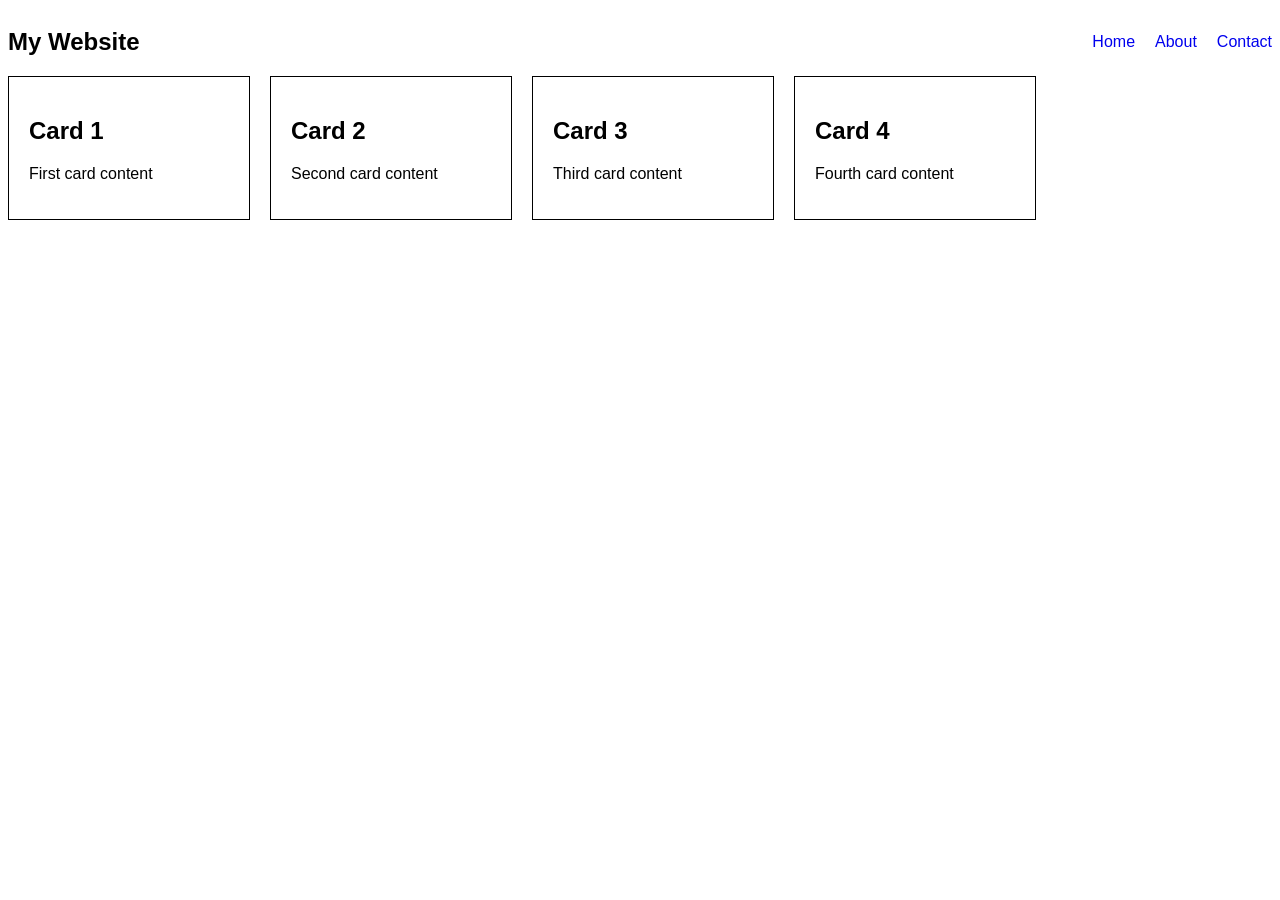
<file: ex00/index.html>
<!DOCTYPE html>
<html lang="en">

<head>
    <meta charset="UTF-8">
    <meta name="viewport" content="width=device-width, initial-scale=1.0">
    <title>Flexbox Layout</title>
    <link rel="stylesheet" href="style.css">
</head>

<body>

    <nav class="nav-container">

        <h1>My Website</h1>

        <div>
            <a href="#">Home</a>
            <a href="#">About</a>
            <a href="#">Contact</a>
        </div>

    </nav>

    <section class="card-container">

        <div class="card">
            <h2>Card 1</h2>
            <p>First card content</p>
        </div>

        <div class="card">
            <h2>Card 2</h2>
            <p>Second card content</p>
        </div>

        <div class="card">
            <h2>Card 3</h2>
            <p>Third card content</p>
        </div>

        <div class="card">
            <h2>Card 4</h2>
            <p>Fourth card content</p>
        </div>

    </section>

</body>

</html>
</file>
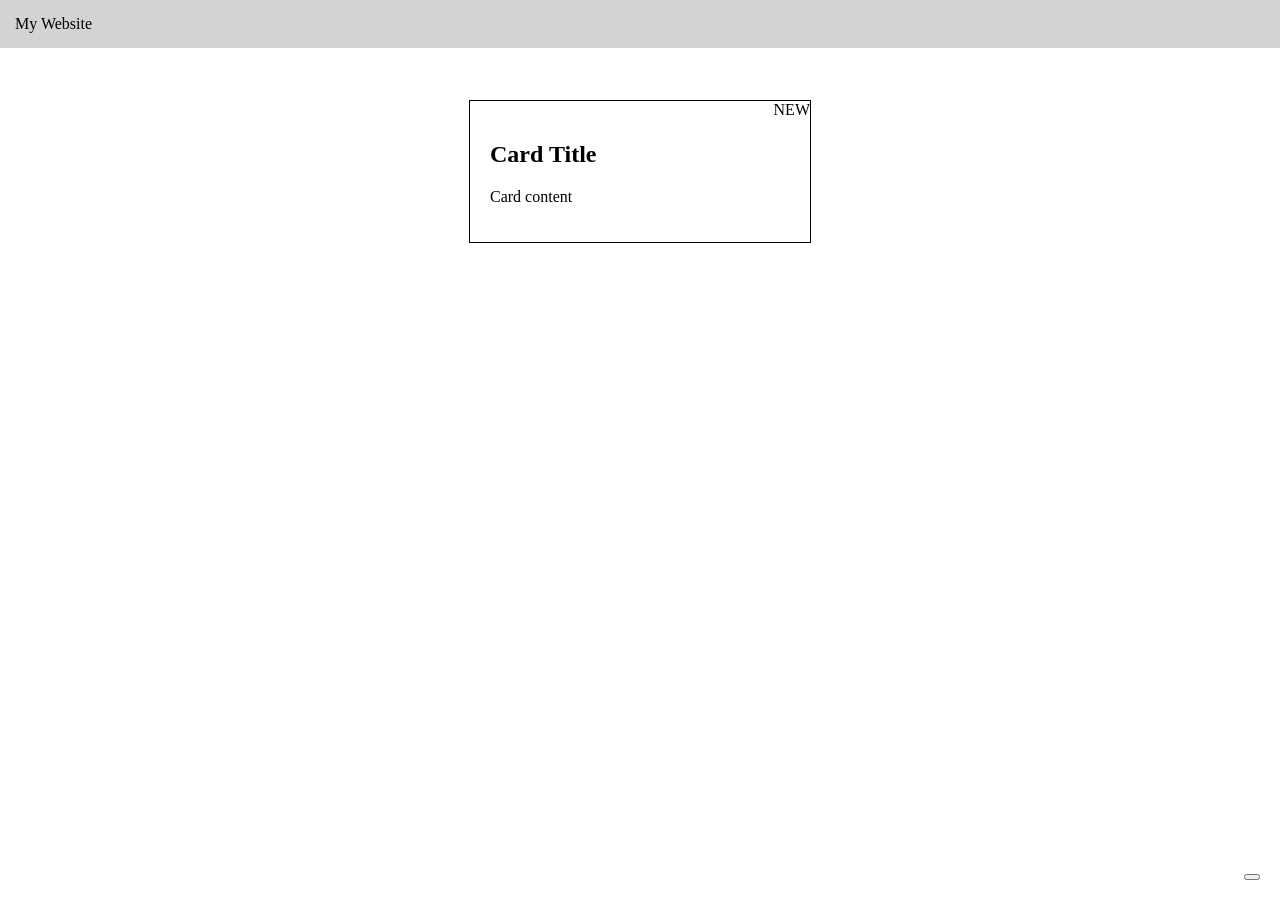
<file: ex01/index.html>
<!DOCTYPE html>
<html lang="en">

<head>

<meta charset="UTF-8">

<meta name="viewport" content="width=device-width, initial-scale=1.0">

<title>Positioning</title>

<link rel="stylesheet" href="style.css">

</head>


<body>


<nav class="navbar">

    My Website

</nav>



<div class="card">

    <div class="badge">
        NEW
    </div>


    <h2>Card Title</h2>

    <p>
        Card content
    </p>


</div>



<button class="back-top">
    
</button>



</body>

</html>
</file>
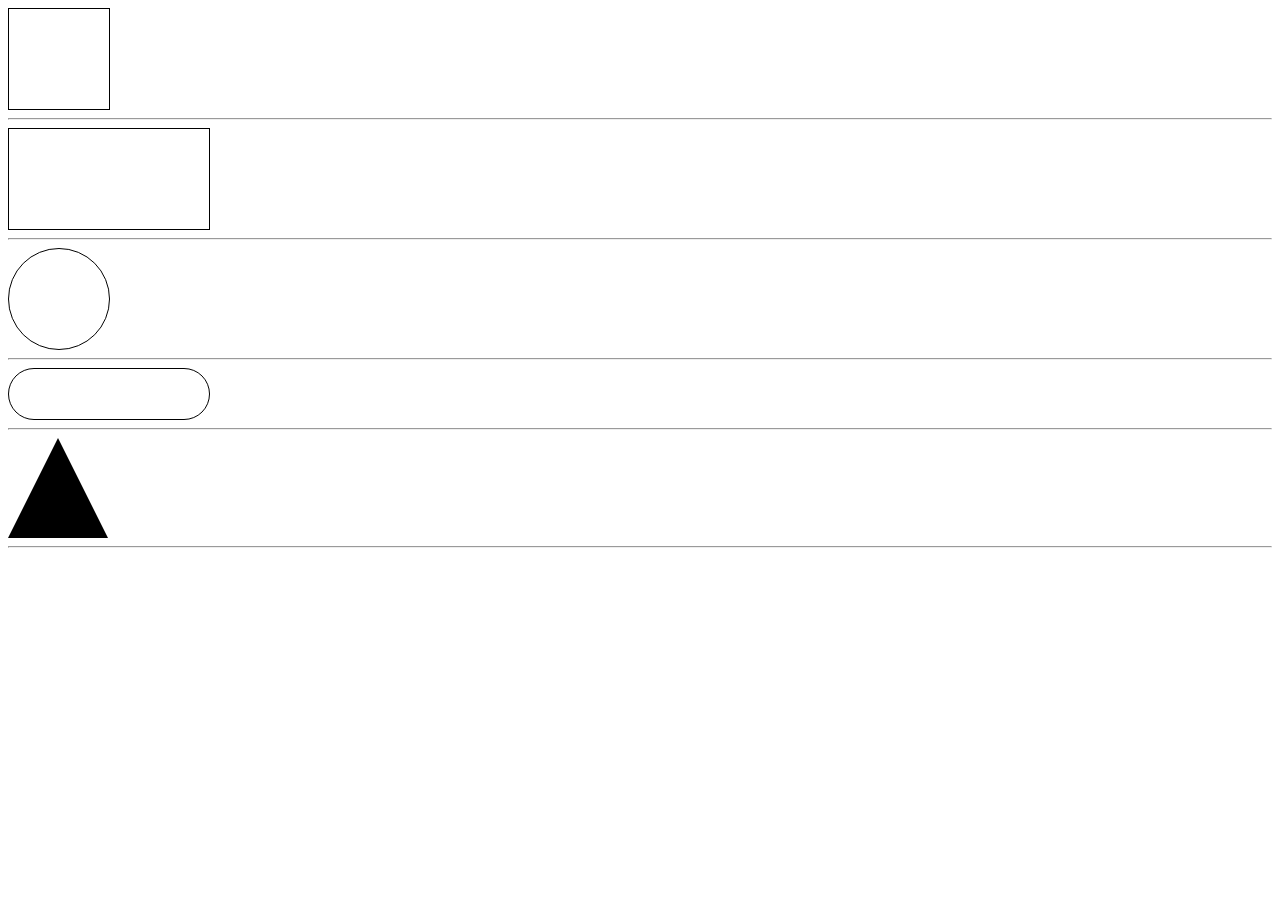
<file: ex02/index.html>
<!DOCTYPE html>
<html lang="en">

<head>

<meta charset="UTF-8">

<title>CSS Shapes</title>

<link rel="stylesheet" href="style.css">

</head>


<body>


<div class="square"></div>

<hr>
<div class="rectangle"></div>

<hr>
<div class="circle"></div>
<hr>

<div class="pill"></div>
<hr>

<div class="triangle"></div>
<hr>

</body>

</html>
</file>
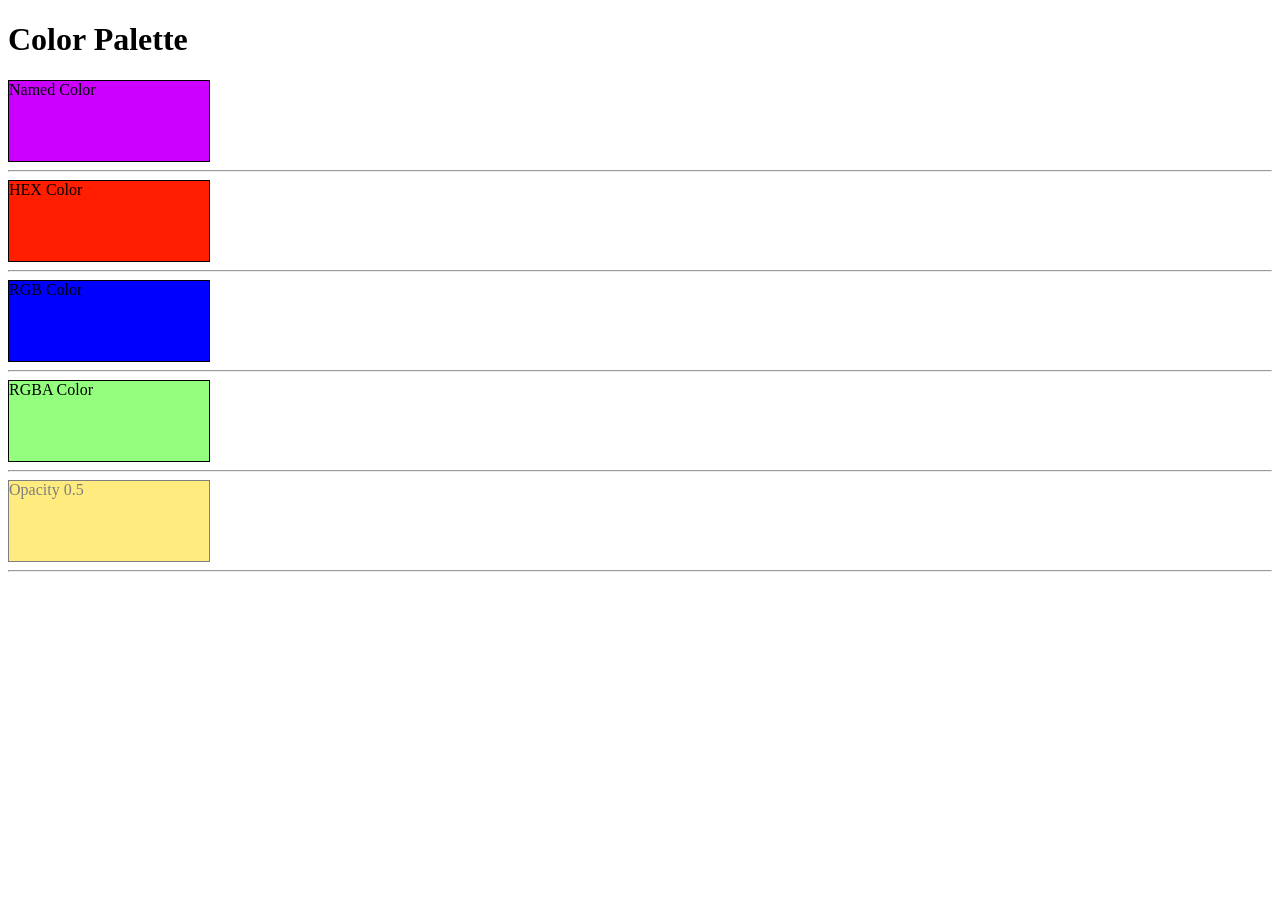
<file: ex03/index.html>
<!DOCTYPE html>
<html lang="en">

<head>

<meta charset="UTF-8">

<title>Colors & Opacity</title>

<link rel="stylesheet" href="style.css">

</head>


<body>


<h1>Color Palette</h1>


<div class="color named">
    Named Color
</div>
<hr>

<div class="color hex">
    HEX Color
</div>
<hr>

<div class="color rgb">
    RGB Color
</div>
<hr>

<div class="color rgba">
    RGBA Color
</div>

<hr>
<div class="color opacity">
    Opacity 0.5
</div>
<hr>

</body>

</html>
</file>
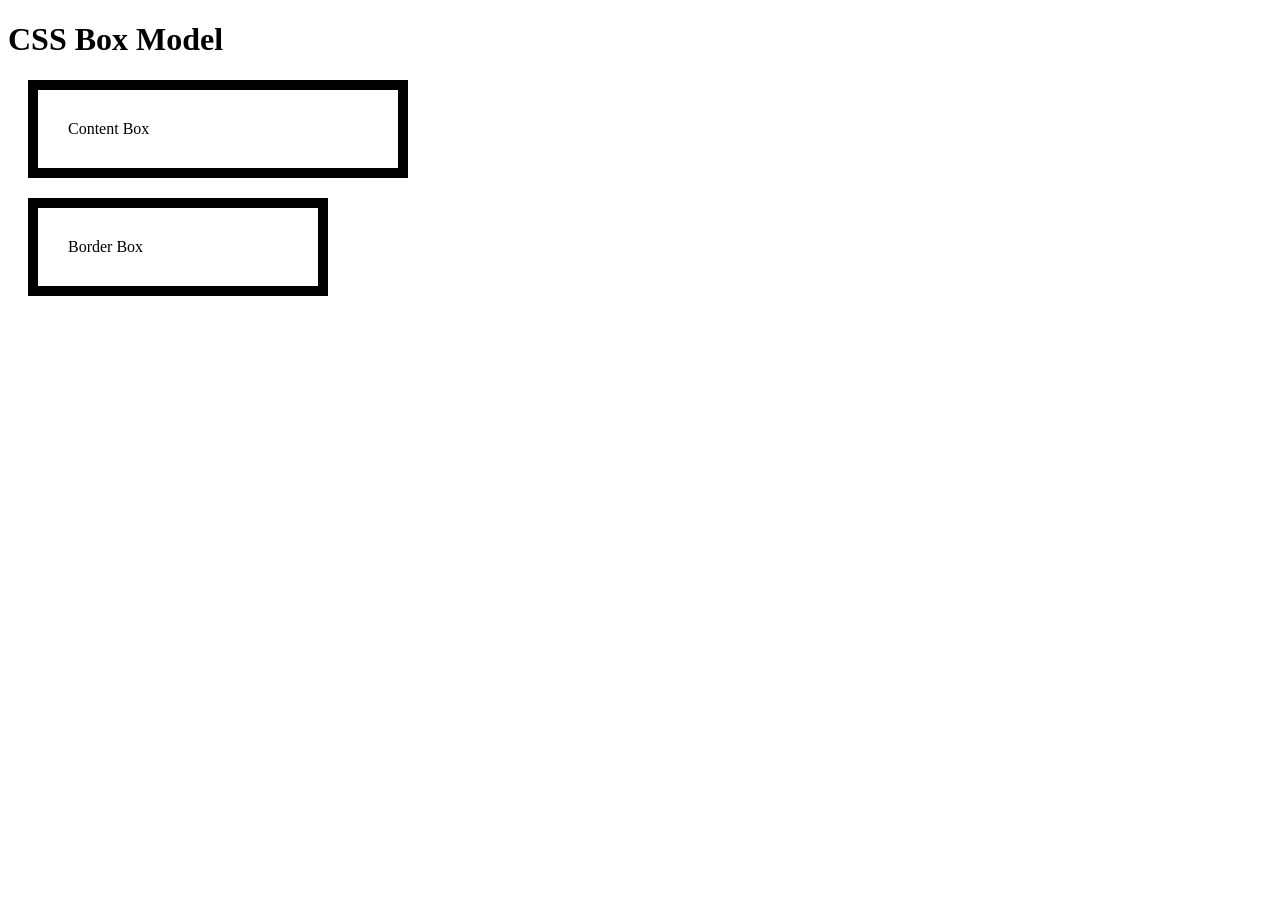
<file: ex04/index.html>
<!DOCTYPE html>
<html lang="en">

<head>
    <meta charset="UTF-8">
    <title>CSS Box Model</title>
    <link rel="stylesheet" href="style.css">
</head>

<body>

    <h1>CSS Box Model</h1>

    <div class="box content-box">
        Content Box
    </div>

    <div class="box border-box">
        Border Box
    </div>

</body>

</html>
</file>
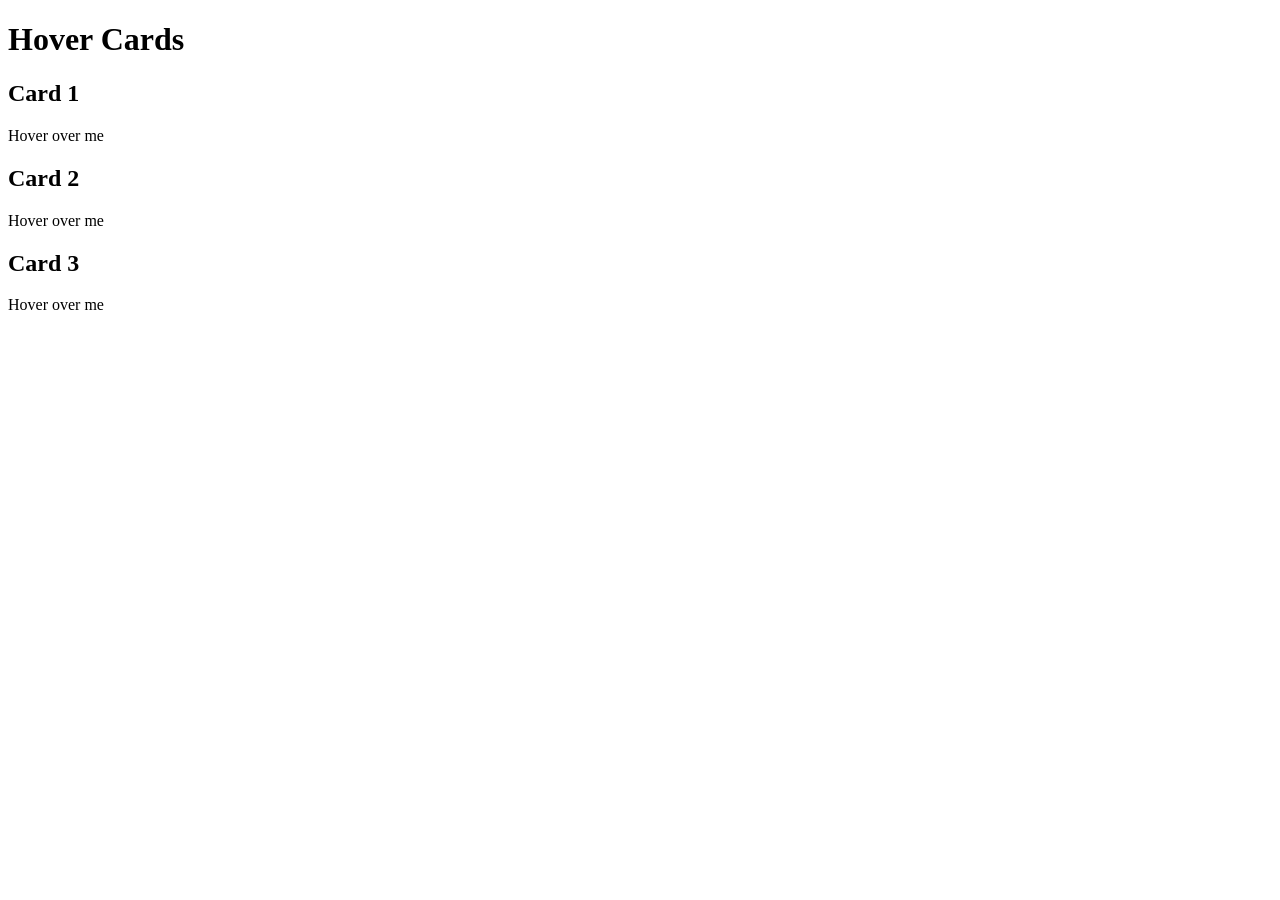
<file: ex06-bonus/index.html>
<!DOCTYPE html>
<html lang="en">

<head>
    <meta charset="UTF-8">
    <title>Hover Effects</title>
    <link rel="stylesheet" href="style.css">
</head>

<body>

    <h1>Hover Cards</h1>

    <div class="card-container">

        <div class="card">
            <h2>Card 1</h2>
            <p>Hover over me</p>
        </div>

        <div class="card">
            <h2>Card 2</h2>
            <p>Hover over me</p>
        </div>

        <div class="card">
            <h2>Card 3</h2>
            <p>Hover over me</p>
        </div>

    </div>

</body>

</html>
</file>
<file: ex00/style.css>
body {
    font-family: Arial, sans-serif;
}

.nav-container {
    display: flex;
    justify-content: space-between;
    align-items: center;
}

.nav-container div {
    display: flex;
    gap: 20px;
}

.nav-container a {
    text-decoration: none;
}

.card-container {
    display: flex;
    flex-direction: row;
    flex-wrap: wrap;
    gap: 20px;
}

.card {
    width: 200px;
    padding: 20px;
    border: 1px solid black;
}
</file>
<file: ex01/style.css>
/* Fixed Navigation Bar */

.navbar {

    position: fixed;
    top: 0;
    left: 0;

    width: 100%;

    background-color: lightgray;
    padding: 15px;

    z-index: 10;

}


/* Card Container */

.card {

    position: relative;

    width: 300px;

    margin: 100px auto;

    padding: 20px;

    border: 1px solid black;

}


/* Absolute Badge inside card */

.badge {

    position: absolute;

    top: 0;

    right: 0;

}


/* Fixed Back To Top Button */

.back-top {

    position: fixed;

    bottom: 20px;

    right: 20px;

    z-index: 10;

}
</file>
<file: ex02/style.css>
.square {

    width: 100px;

    height: 100px;

    border: 1px solid black;

}



.rectangle {

    width: 200px;

    height: 100px;

    border: 1px solid black;

}



.circle {

    width: 100px;

    height: 100px;

    border: 1px solid black;

    border-radius: 50%;

}



.pill {

    width: 200px;

    height: 50px;

    border: 1px solid black;

    border-radius: 40px;

}



.triangle {

    width: 0;

    height: 0;

    border-left: 50px solid transparent;

    border-right: 50px solid transparent;

    border-bottom: 100px solid black;

}
</file>
<file: ex03/style.css>
.color {

    width: 200px;

    height: 80px;

    border: 1px solid black;

}





.named {

    background-color: rgb(204, 0, 255);

}





.hex {

    background-color: #ff1e00;

}





.rgb {

    background-color: rgb(0, 0, 255);

}



/* RGBA Color */

.rgba {

    background-color: rgba(43, 255, 0, 0.5);

}



/* Opacity */

.opacity {

    background-color: rgb(255, 217, 0);

    opacity: 0.5;

}
</file>
<file: ex04/style.css>
*, *::before, *::after {
    box-sizing: border-box;
}

.box {
    width: 300px;
    padding: 30px;
    border: 10px solid black;
    margin: 20px;
}

.content-box {
    box-sizing: content-box;
}

.border-box {
    box-sizing: border-box;
}
</file>
<file: ex06-bonus/style.css>
.card {
    transition: transform 0.3s;
}

.card:hover {
    transform: translateY(-8px) scale(1.05);
}

button {
    transition: transform 0.3s;
}

button:hover {
    transform: translateY(-8px) scale(1.05);
}
</file>
